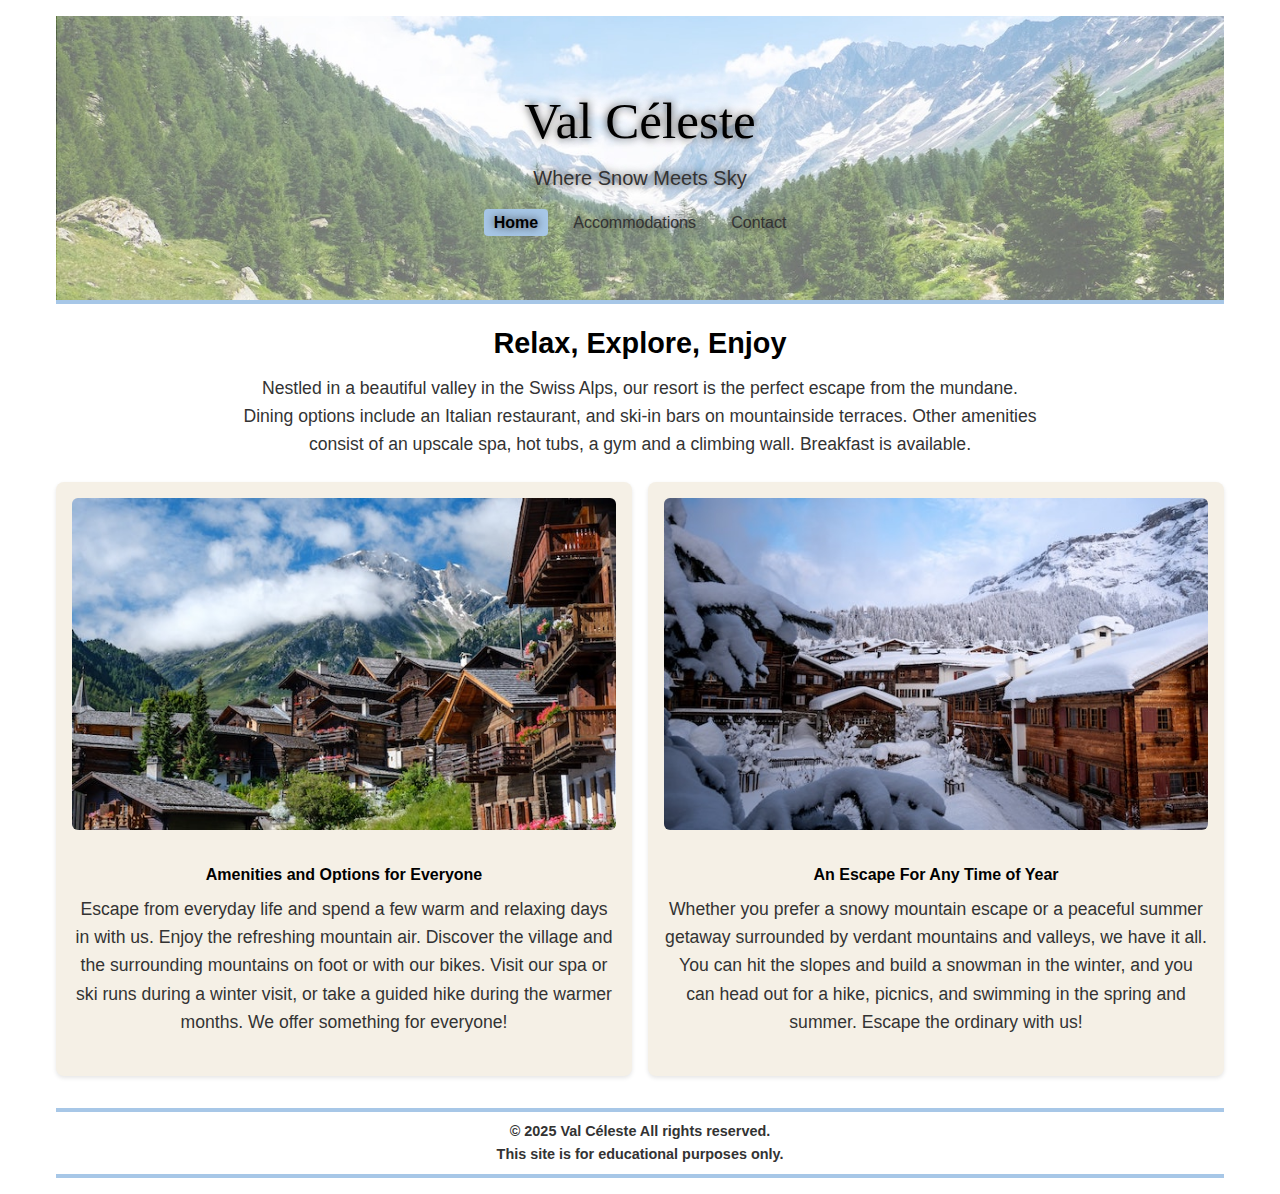
<file: index.html>
<!DOCTYPE html>
<html lang="en">
<head>
  <meta charset="UTF-8">
  <meta name="viewport" content="width=device-width,initial-scale=1">
  <meta name="author" content="Justin Livelo">
  <meta name="description" content="Val Céleste — scenic Swiss Alps getaway with year-round activities and luxury amenities.">
  <title>Val Céleste< | Where Snow Meets Sky</title>

  <link rel="icon" href="images/favicon.ico" type="image/x-icon">
  <link rel="stylesheet" href="styles-obf.css">
</head>
<body>
  <div class="container">
    
    <header class="site-header" role="banner">
        <h1 class="resort-name">Val Céleste</h1>
        <p class="tagline">Where Snow Meets Sky</p>

        <nav class="main-nav" role="navigation" aria-label="Primary">
            <ul>
            <li><a href="index.html" class="active">Home</a></li>
            <li><a href="#">Accommodations</a></li>
            <li><a href="contact.html">Contact</a></li>
            </ul>
        </nav>
    </header>
    <main>
    <section class="hero" aria-labelledby="hero-heading">
      <h2 id="hero-heading">Relax, Explore, Enjoy</h2>
      <p>
        Nestled in a beautiful valley in the Swiss Alps, our resort is the perfect escape from the mundane. Dining options include an Italian restaurant, and ski-in bars on mountainside terraces. Other amenities consist of an upscale spa, hot tubs, a gym and a climbing wall. Breakfast is available.
      </p>
    </section>

    <section class="feature-row" aria-label="Resort highlights">
      <article class="feature">
        <img src="images/swiss-chalet.jpg" alt="Charming Swiss chalet surrounded by mountains" width="600" height="400">
        <h3>Amenities and Options for Everyone</h3>
        <p>
          Escape from everyday life and spend a few warm and relaxing days in with us. Enjoy the refreshing mountain air. Discover the village and the surrounding mountains on foot or with our bikes. Visit our spa or ski runs during a winter visit, or take a guided hike during the warmer months. We offer something for everyone!
        </p>
      </article>

      <article class="feature">
        <img src="images/snowy-chalet.jpg" alt="Snow-covered Swiss chalet in a winter landscape" width="600" height="400">
        <h3>An Escape For Any Time of Year</h3>
        <p>
          Whether you prefer a snowy mountain escape or a peaceful summer getaway surrounded by verdant mountains and valleys, we have it all. You can hit the slopes and build a snowman in the winter, and you can head out for a hike, picnics, and swimming in the spring and summer. Escape the ordinary with us!
        </p>
      </article>
    </section>
    </main>

    <footer class="site-footer" role="contentinfo">
      <p>&copy; 2025 Val Céleste All rights reserved.</p>
      <p>This site is for educational purposes only.</p>
    </footer>

  </div>
</body>
</html>
</file>
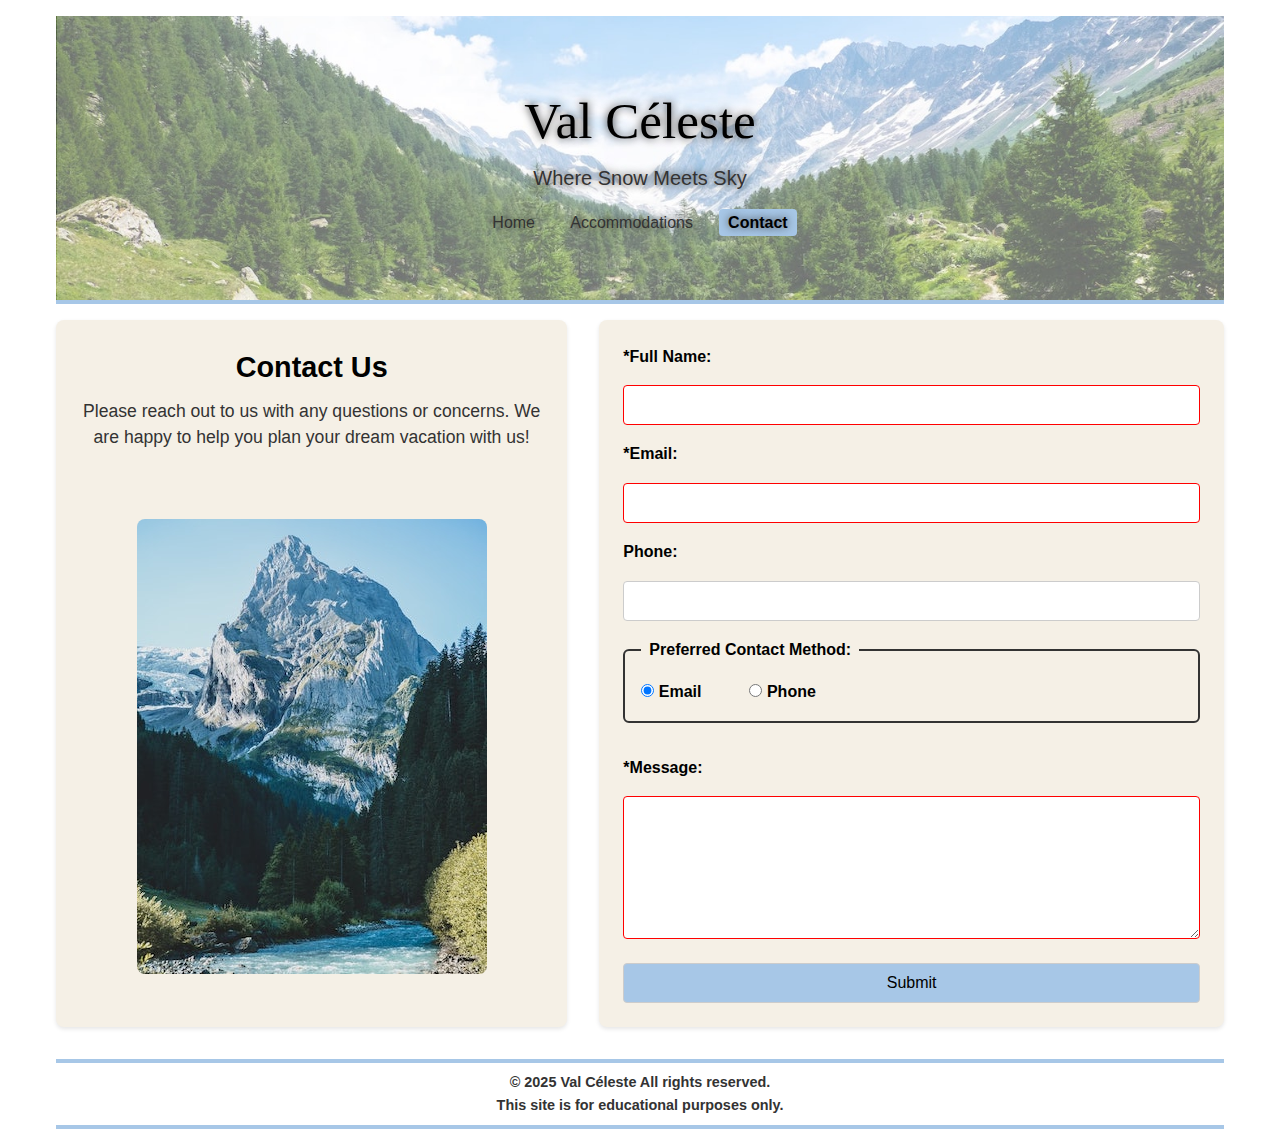
<file: contact.html>
<!DOCTYPE html>
<html lang="en">
<head>
  <meta charset="UTF-8">
  <meta name="viewport" content="width=device-width, initial-scale=1">
  <meta name="author" content="Justin Livelo">
  <meta name="description" content="Get in touch with Val Céleste — your Swiss Alps getaway.">
  <title>Contact Us | Val Céleste</title>

  <link rel="icon" href="images/favicon.ico" type="image/x-icon">
  <link rel="stylesheet" href="styles-obf.css">
</head>
<body>
  <div class="container">
    
    <header class="site-header" role="banner">
        <h1 class="resort-name">Val Céleste</h1>
        <p class="tagline">Where Snow Meets Sky</p>

        <nav class="main-nav" role="navigation" aria-label="Primary">
            <ul>
              <li><a href="index.html">Home</a></li>
              <li><a href="#">Accommodations</a></li>
              <li><a href="contact.html" class="active">Contact</a></li>
            </ul>
        </nav>
    </header>

    <main>
      <section class="contact-main">
       
        <div class="contact-left beige-box">
          <h2>Contact Us</h2>
          <p>
            Please reach out to us with any questions or concerns. We are happy to help you plan your dream vacation with us!
          </p>
          <div class="contact-image">
            <img src="images/swiss-peak.jpg" alt="Swiss peak centered in the background with a river flowing through dark green forest trees foreground">
          </div>
        </div>

        <div class="contact-right beige-box">
        <form class="contact-form" action="#" method="post">

            <label for="full-name">*Full Name:</label>
            <input type="text" id="full-name" name="full-name" required>

            <label for="email">*Email:</label>
            <input type="email" id="email" name="email" required>

            <label for="phone">Phone:</label>
            <input type="tel" id="phone" name="phone">

            <fieldset class="contact-method">
            <legend>Preferred Contact Method:</legend>
            <label>
                <input type="radio" name="contact-method" value="email" checked>
                Email
            </label>
            <label>
                <input type="radio" name="contact-method" value="phone">
                Phone
            </label>
            </fieldset>

            <label for="message">*Message:</label>
            <textarea id="message" name="message" rows="5" required></textarea>

            <button type="submit" class="submit-btn">Submit</button>
        </form>
        </div>
      </section>
    </main>

    <footer class="site-footer" role="contentinfo">
      <p>&copy; 2025 Val Céleste All rights reserved.</p>
      <p>This site is for educational purposes only.</p>
    </footer>

  </div>
</body>
</html>
</file>
<file: styles-obf.css>
html,body,div,span,applet,object,iframe,h1,h2,h3,h4,h5,h6,p,blockquote,pre,a,abbr,acronym,address,big,cite,code,del,dfn,em,img,ins,kbd,q,s,samp,small,strike,strong,sub,sup,tt,var,b,u,i,center,dl,dt,dd,ol,ul,li,fieldset,form,label,legend,table,caption,tbody,tfoot,thead,tr,th,td,article,aside,canvas,details,embed,figure,figcaption,footer,header,hgroup,menu,nav,output,ruby,section,summary,time,mark,audio,video{margin:0;padding:0;border:0;font-size:100%;font:inherit;vertical-align:baseline}article,aside,details,figcaption,figure,footer,header,hgroup,menu,nav,section{display:block}body{line-height:1}ol,ul{list-style:none}blockquote,q{quotes:none}blockquote:before,blockquote:after,q:before,q:after{content:'';content:none}table{border-collapse:collapse;border-spacing:0}:root{--lt-blue:#A7C7E7;--beige:#F5F0E6;--ch-gray:#333;--silver:#CCC;--black:#000;--white:#FFF;--font:'Lato', sans-serif}*{margin:0;padding:0;box-sizing:border-box}html{font-size:100%}body{font-family:'Lato',sans-serif;line-height:1.6;color:var(--black);background-color:var(--white);background-image:url(https://www.transparenttextures.com/patterns/light-grey-floral-motif.png);background-repeat:repeat}.container{max-width:1200px;margin:0 auto;padding:1rem}.site-header{display:flex;flex-direction:column;align-items:center;border-bottom:4px solid var(--lt-blue);padding:4rem 1.5rem;margin-bottom:1rem;background:url(images/swiss-valley.jpg) center center/cover no-repeat;color:var(--white);text-shadow:0 0 8px var(--ch-gray)}.site-header h1 a{color:var(--ch-gray);text-decoration:none;font-size:1.8rem}.site-header h1 a:hover,.site-header h1 a:focus{color:var(--black)}.resort-name{font-family:'Playfair Display',serif;font-size:3.2rem;color:var(--black)}.tagline{margin-bottom:1rem;font-family:var(--font);font-size:1.25rem;color:var(--ch-gray)}.main-nav ul{list-style:none;display:flex;gap:1rem}.main-nav a{text-decoration:none;color:var(--ch-gray);padding:.3rem .6rem;border-radius:4px}.main-nav a:hover,.main-nav a:focus{background-color:var(--lt-blue);color:var(--black)}.main-nav a.active{background-color:var(--lt-blue);color:var(--black);font-weight:700}main h2{text-align:center;font-family:var(--font);font-weight:700;font-size:1.8rem;margin-bottom:.5rem}main p{text-align:center;font-family:var(--font);max-width:800px;margin:0 auto 1.5rem auto;font-size:1.1rem;color:var(--ch-gray)}main h3{text-align:center;font-family:var(--font);font-weight:700;margin-top:1rem;margin-bottom:.5rem}.feature-row{display:flex;flex-wrap:wrap;gap:1rem;margin-bottom:2rem}.feature{flex:1 1 calc(50% - 1rem);background-color:var(--beige);padding:1rem;border-radius:8px;box-shadow:0 2px 4px rgb(0 0 0 / .1)}.feature img{max-width:100%;height:auto;border-radius:6px;margin-bottom:.5rem}.contact-main{display:flex;gap:2rem;align-items:stretch;margin-bottom:2rem}.contact-left{flex:1 1 45%;display:flex;flex-direction:column;justify-content:space-between}.contact-left h2{margin-bottom:.5rem}.contact-left p{margin-bottom:1.5rem;line-height:1.5;color:var(--ch-gray)}.contact-left .contact-image{flex-grow:1;display:flex;justify-content:center;align-items:center;overflow:hidden;margin-top:1rem}.contact-left .contact-image img{max-height:100%;width:auto;border-radius:8px;display:block}.contact-right{flex:1 1 55%}.beige-box{background-color:var(--beige);padding:1.5rem;border-radius:8px;box-shadow:0 2px 4px rgb(0 0 0 / .1)}.contact-form{display:flex;flex-direction:column;gap:1rem}.contact-form label{font-weight:700}.contact-form input,.contact-form textarea,.contact-form select,.contact-form button{font:inherit;padding:.4rem;border:1px solid var(--silver);border-radius:4px;width:100%;box-sizing:border-box}.contact-form input:hover,.contact-form textarea:hover,.contact-form select:hover{border-color:var(--lt-blue)}.contact-form input:focus,.contact-form textarea:focus,.contact-form select:focus{border-color:var(--ch-gray);outline:2px solid var(--lt-blue)}.contact-form input:invalid,.contact-form textarea:invalid{border-color:red}.contact-method{display:flex;gap:3rem;border:2px solid var(--ch-gray);border-radius:6px;padding:1rem;margin-bottom:1rem}.contact-method label{margin-bottom:0;cursor:pointer}.contact-method legend{font-weight:700;padding:0 .5rem}.contact-method input[type="radio"]{margin:0;width:auto}.submit-btn{background-color:var(--lt-blue);color:var(--black);border:none;cursor:pointer;margin-top:.5rem}.submit-btn:hover,.submit-btn:focus{background-color:#88B3DB}@media (max-width:768px){.contact-main{flex-direction:column}}.site-footer{border-top:4px solid var(--lt-blue);border-bottom:4px solid var(--lt-blue);padding:.5rem .5rem;margin-top:2rem;text-align:center;font-size:.9rem;font-weight:700;color:var(--ch-gray)}@media (max-width:768px){.feature-row{flex-direction:column}.contact-form{flex-direction:column}}
</file>
